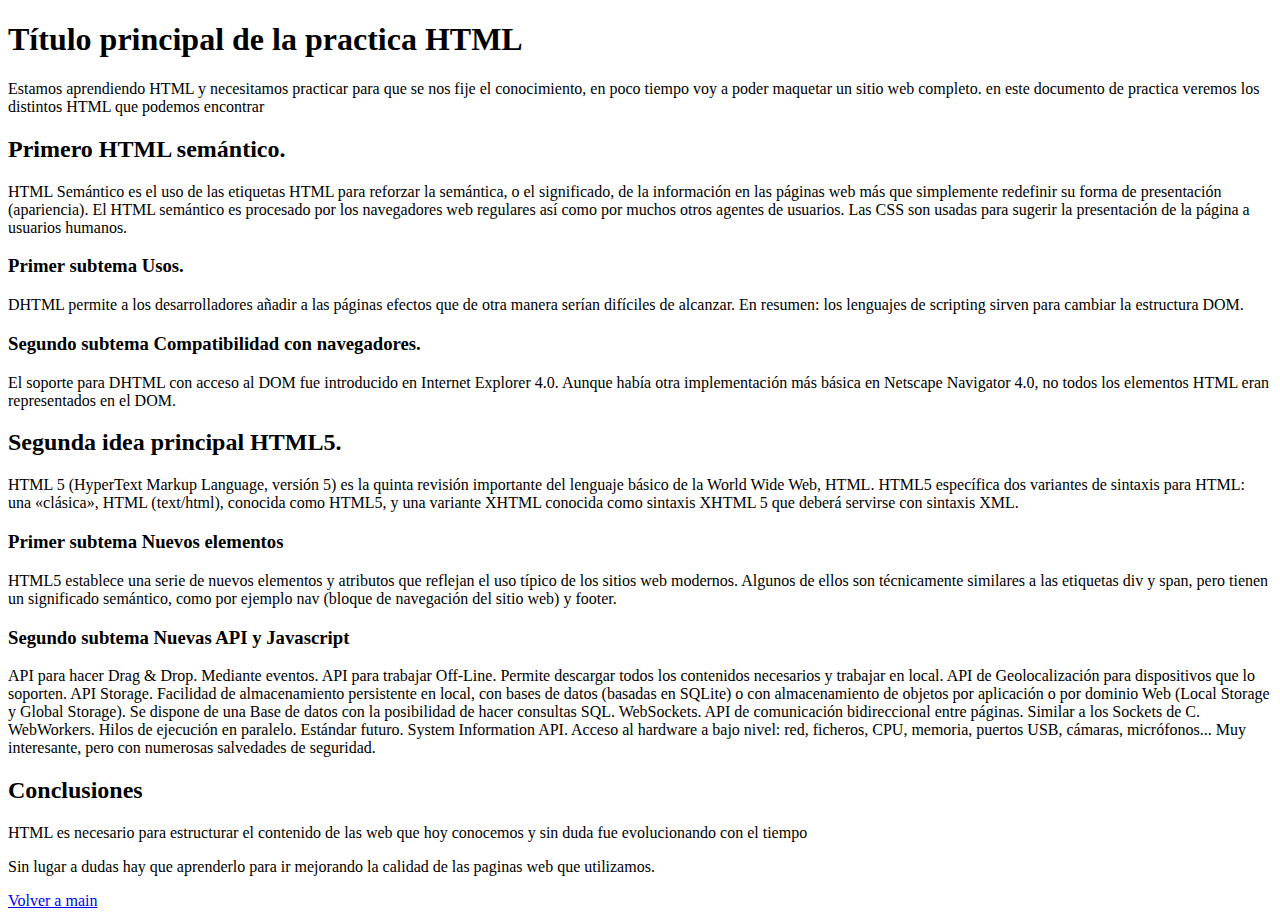
<file: tests/1_headers.html>
<!DOCTYPE html>
<html>
	<head>
		<meta charset="utf-8">
		<title>Portfolio web Fernando Vega</title>
	</head>

	<!--
		Cuerpo principal del documento html.
	-->
	<body>
    <h1>Título principal de la practica HTML</h1>
    <p>Estamos aprendiendo HTML y necesitamos practicar para que se nos fije el conocimiento, en poco tiempo voy a poder maquetar un sitio web completo. en este documento de practica veremos los distintos HTML que podemos encontrar </p>

	  <h2>Primero HTML semántico.</h2>
		<p>HTML Semántico es el uso de las etiquetas HTML para reforzar la semántica, o el significado, de la información en las páginas web más que simplemente redefinir su forma de presentación (apariencia). El HTML semántico es procesado por los navegadores web regulares así como por muchos otros agentes de usuarios. Las CSS son usadas para sugerir la presentación de la página a usuarios humanos.</p>

    <h3>Primer subtema Usos.</h3>
    <p>DHTML permite a los desarrolladores añadir a las páginas efectos que de otra manera serían difíciles de alcanzar. En resumen: los lenguajes de scripting sirven para cambiar la estructura DOM.</p>

    <h3>Segundo subtema Compatibilidad con navegadores.</h3>
    <p>El soporte para DHTML con acceso al DOM fue introducido en Internet Explorer 4.0. Aunque había otra implementación más básica en Netscape Navigator 4.0, no todos los elementos HTML eran representados en el DOM.</p>

	  <h2>Segunda idea principal HTML5.</h2>
		<p>HTML 5 (HyperText Markup Language, versión 5) es la quinta revisión importante del lenguaje básico de la World Wide Web, HTML. HTML5 específica dos variantes de sintaxis para HTML: una «clásica», HTML (text/html), conocida como HTML5, y una variante XHTML conocida como sintaxis XHTML 5 que deberá servirse con sintaxis XML.</p>

    <h3>Primer subtema Nuevos elementos</h3>
    <p>HTML5 establece una serie de nuevos elementos y atributos que reflejan el uso típico de los sitios web modernos. Algunos de ellos son técnicamente similares a las etiquetas div y span, pero tienen un significado semántico, como por ejemplo nav (bloque de navegación del sitio web) y footer.</p>

		<h3>Segundo subtema Nuevas API y Javascript</h3>
    <p>API para hacer Drag & Drop. Mediante eventos. API para trabajar Off-Line. Permite descargar todos los contenidos necesarios y trabajar en local. API de Geolocalización para dispositivos que lo soporten. API Storage. Facilidad de almacenamiento persistente en local, con bases de datos (basadas en SQLite) o con almacenamiento de objetos por aplicación o por dominio Web (Local Storage y Global Storage). Se dispone de una Base de datos con la posibilidad de hacer consultas SQL. WebSockets. API de comunicación bidireccional entre páginas. Similar a los Sockets de C. WebWorkers. Hilos de ejecución en paralelo. Estándar futuro. System Information API. Acceso al hardware a bajo nivel: red, ficheros, CPU, memoria, puertos USB, cámaras, micrófonos... Muy interesante, pero con numerosas salvedades de seguridad.</p>

    <h2>Conclusiones</h2>
		<p>HTML es necesario para estructurar el contenido de las web que hoy conocemos y sin duda fue evolucionando con el tiempo</p>
		<p>Sin lugar a dudas hay que aprenderlo para ir mejorando la calidad de las paginas web que utilizamos.</p>

    <a href="../index.html">Volver a main</a>
  </body>
</html>
</file>
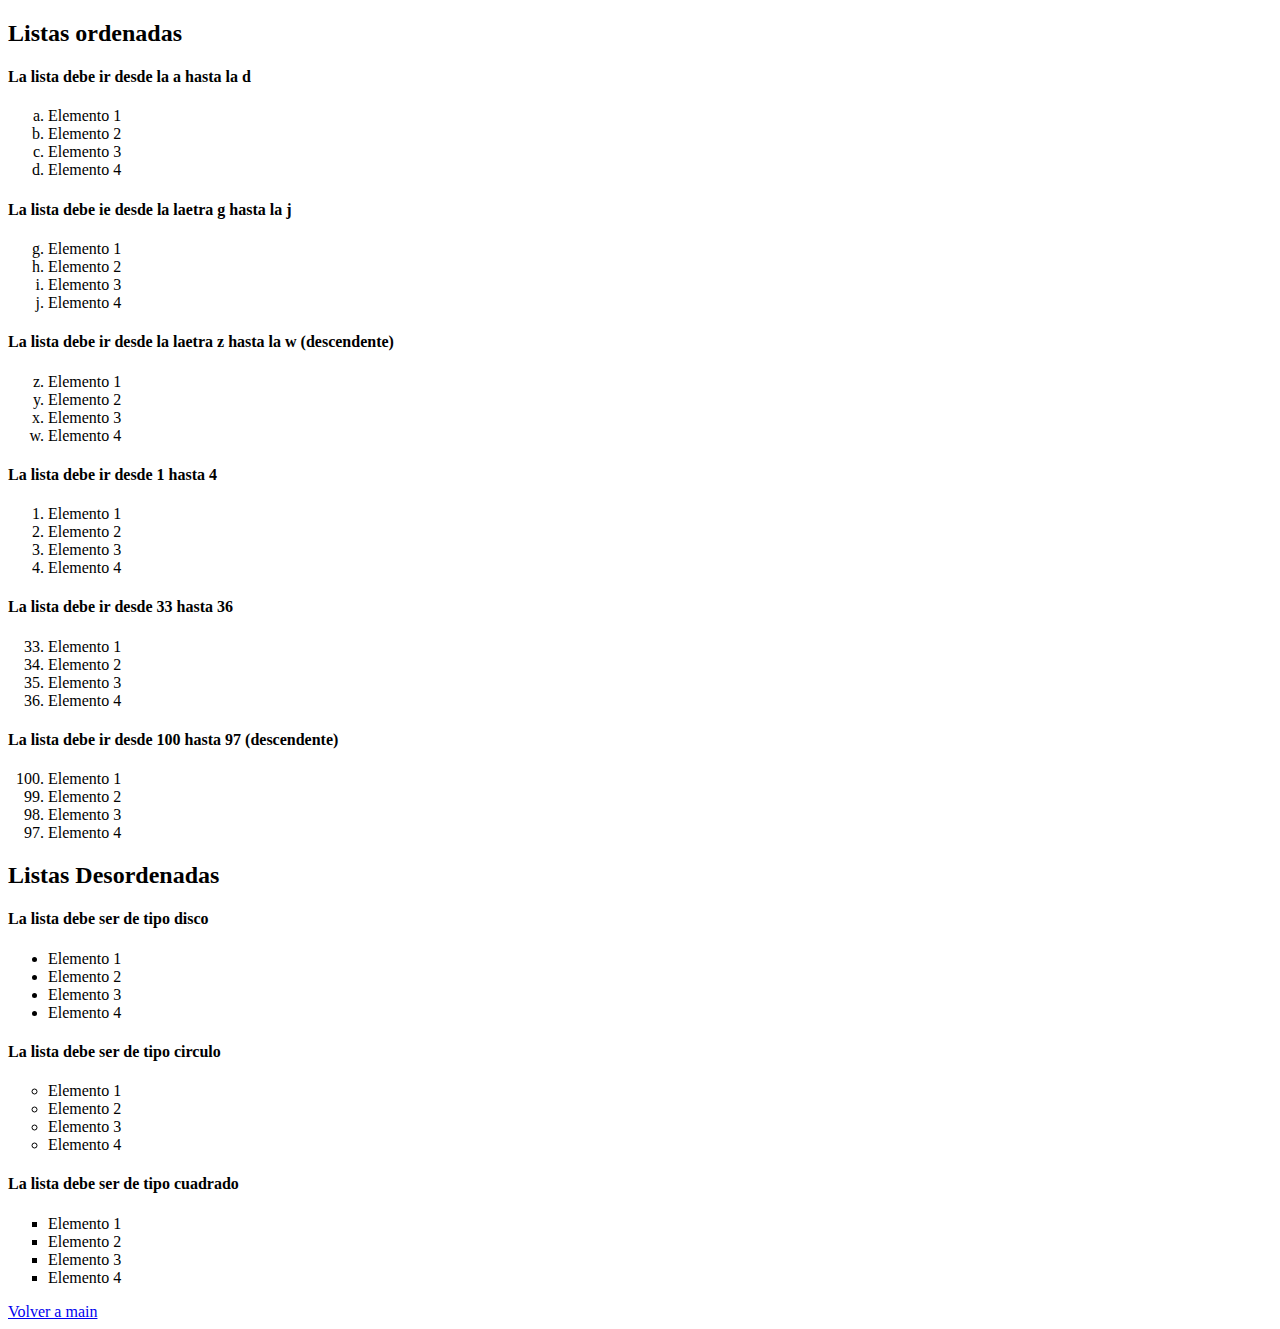
<file: tests/2_lists.html>
<!DOCTYPE html>
<html>

<head>
  <meta charset="UTF-8">
  <title>Resolución ejercicio etiquetas de encabezdos html</title>
  <meta content="author" content="francesc ricart">
</head>

<body>

<h2>Listas ordenadas</h2>

<h4>La lista debe ir desde la a hasta la d</h4>
<ol type="a">
  <li>Elemento 1</li>
  <li>Elemento 2</li>
  <li>Elemento 3</li>
  <li>Elemento 4</li>
</ol>

<h4>La lista debe ie desde la laetra g hasta la j</h4>
<ol type="a" start="7">
  <li>Elemento 1</li>
  <li>Elemento 2</li>
  <li>Elemento 3</li>
  <li>Elemento 4</li>
</ol>

<h4>La lista debe ir desde la laetra z hasta la w (descendente)</h4>
<ol type="a" reversed start="26">
  <li>Elemento 1</li>
  <li>Elemento 2</li>
  <li>Elemento 3</li>
  <li>Elemento 4</li>
</ol>

<h4>La lista debe ir desde 1 hasta 4</h4>
<ol type="1">
  <li>Elemento 1</li>
  <li>Elemento 2</li>
  <li>Elemento 3</li>
  <li>Elemento 4</li>
</ol>

<h4>La lista debe ir desde 33 hasta 36 </h4>
<ol type="1" start="33">
  <li>Elemento 1</li>
  <li>Elemento 2</li>
  <li>Elemento 3</li>
  <li>Elemento 4</li>
</ol>

<h4>La lista debe ir desde 100 hasta 97 (descendente) </h4>
<ol type="1" reversed start="100">
  <li>Elemento 1</li>
  <li>Elemento 2</li>
  <li>Elemento 3</li>
  <li>Elemento 4</li>
</ol>

   <h2>Listas Desordenadas</h2>

   <h4>La lista debe ser de tipo disco </h4>
   <ul style="list-style-type:disc;">
     <li>Elemento 1</li>
     <li>Elemento 2</li>
     <li>Elemento 3</li>
     <li>Elemento 4</li>
   </ul>

   <h4>La lista debe ser de tipo circulo</h4>
   <ul style="list-style-type:circle;">
     <li>Elemento 1</li>
     <li>Elemento 2</li>
     <li>Elemento 3</li>
     <li>Elemento 4</li>
  </ul>

   <h4>La lista debe ser de tipo cuadrado</h4>
   <ul style="list-style-type:square;">
     <li>Elemento 1</li>
     <li>Elemento 2</li>
     <li>Elemento 3</li>
     <li>Elemento 4</li>
   </ul>

   <a href="../index.html">Volver a main</a>

</body>

</html>
</file>
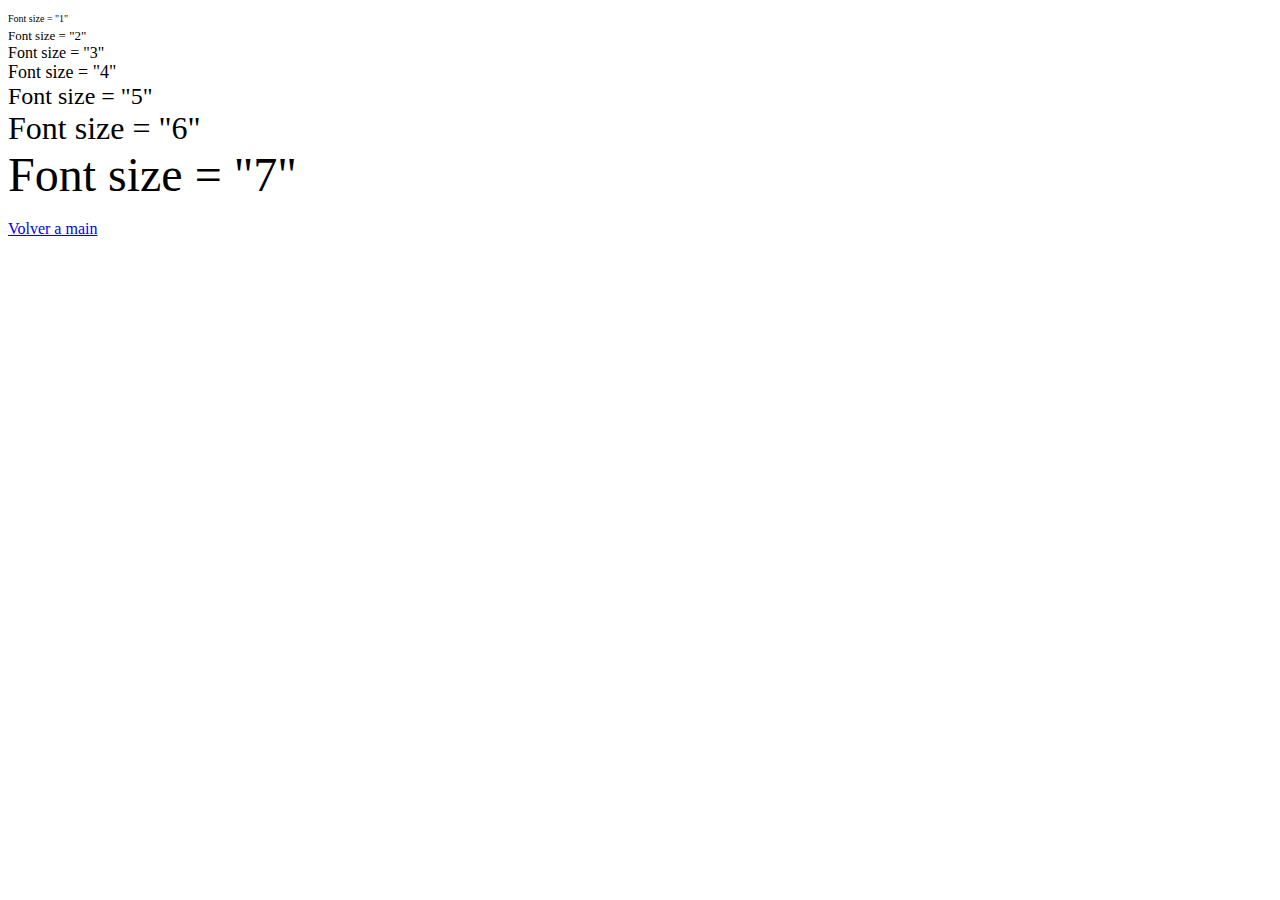
<file: tests/3_fonts.html>
<!DOCTYPE html>
<html>

<head>
  <title>Setting Font Size</title>
</head>

<body>
  <font size="1">Font size = "1"</font><br />
  <font size="2">Font size = "2"</font><br />
  <font size="3">Font size = "3"</font><br />
  <font size="4">Font size = "4"</font><br />
  <font size="5">Font size = "5"</font><br />
  <font size="6">Font size = "6"</font><br />
  <font size="7">Font size = "7"</font><br />
  <br>
  <a href="../index.html">Volver a main</a>

</body>

</html>
</file>
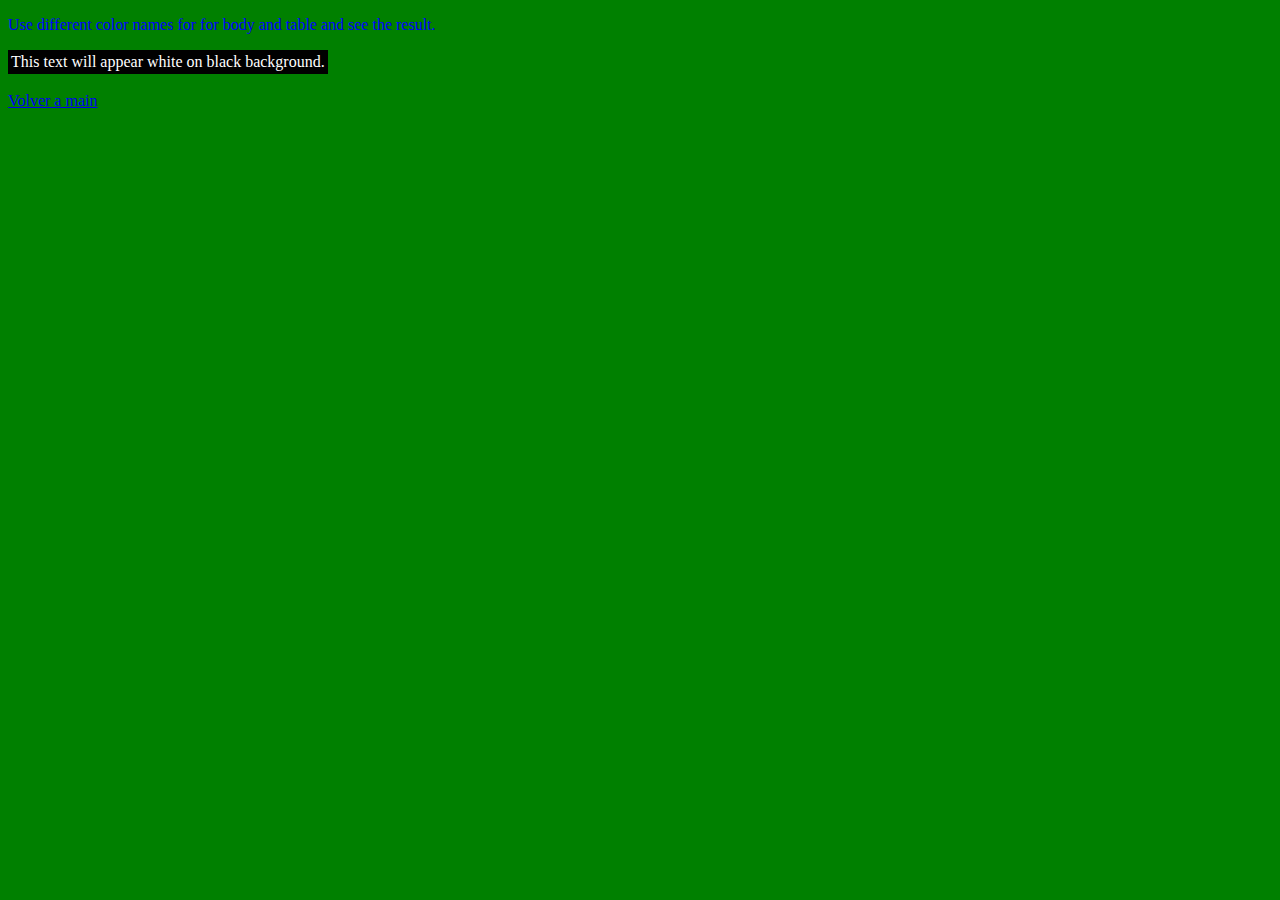
<file: tests/5_colors.html>
<!DOCTYPE html>
<html>

<head>
  <title>HTML Colors by Name</title>  
</head>

<body text="blue" bgcolor="green">
  <p>Use different color names for for body and table and see the result.</p>

  <table bgcolor="black">
    <tr>
      <td>
        <font color="white">This text will appear white on black background.</font>
      </td>
    </tr>
  </table>

  <br>
  <a href="../index.html">Volver a main</a>
</body>

</html>
</file>
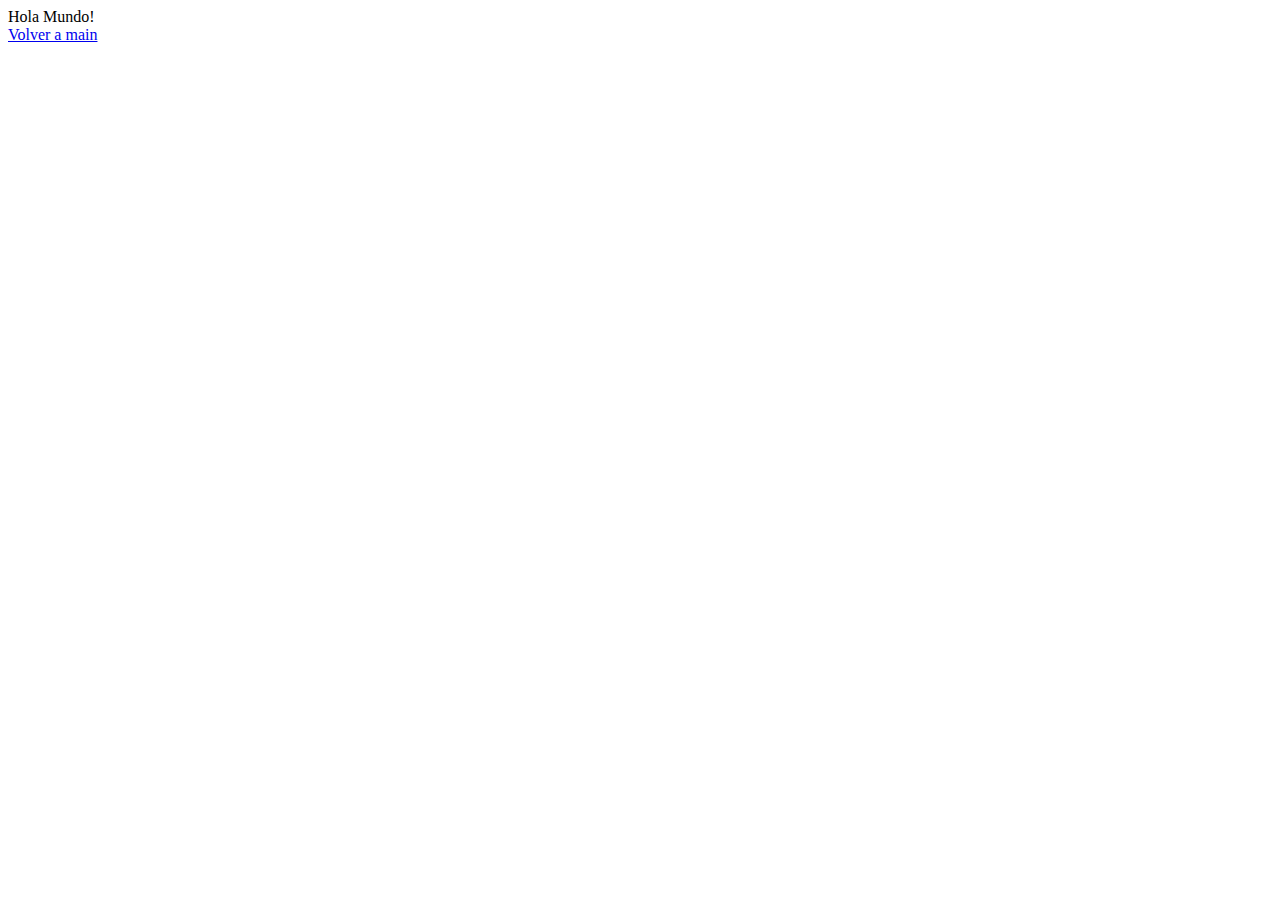
<file: tests/9_script.html>
<html>

<body>

  <script language="javascript" type="text/javascript">
    <!--
    document.write("Hola Mundo!")
    //
    -->
  </script>

    <br>
    <a href="../index.html">Volver a main</a>


</body>

</html>
</file>
